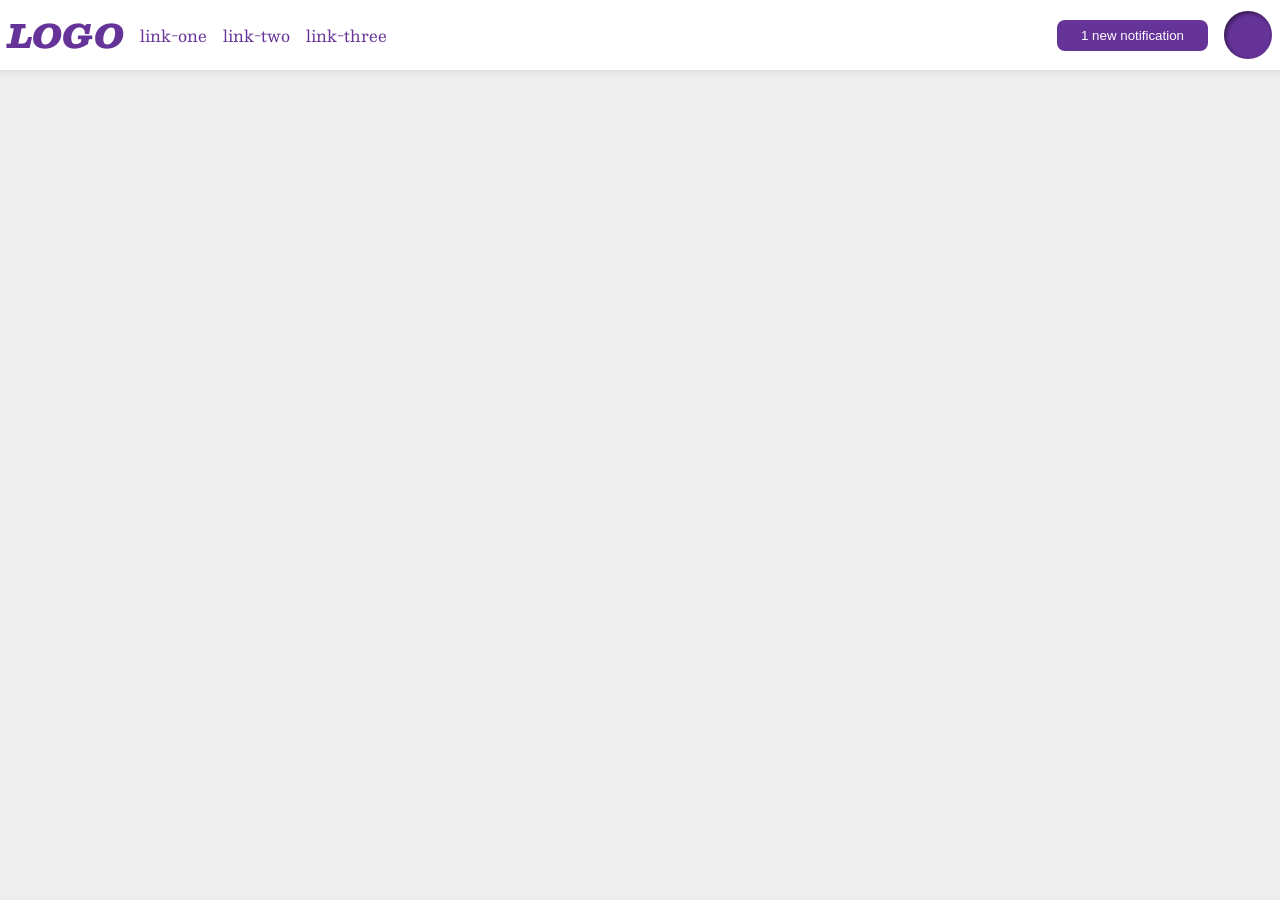
<file: foundations/flex/03-flex-header-2/index.html>
<!DOCTYPE html>
<html lang="en">
  <head>
    <meta charset="UTF-8">
    <meta http-equiv="X-UA-Compatible" content="IE=edge">
    <meta name="viewport" content="width=device-width, initial-scale=1.0">
    <title>Flex Header 2</title>
    <link rel="stylesheet" href="style.css">
  </head>
  <body>
    <div class="header">
      <div class="left">
      <div class="logo">
        LOGO
      </div>
      <ul class="links">
        <li><a href="https://google.com">link-one</a></li>
        <li><a href="https://google.com">link-two</a></li>
        <li><a href="https://google.com">link-three</a></li>
      </ul>
      </div>
      <div class="right">
      <button class="notifications">
        1 new notification
      </button>
      <div class="profile-image"></div>
    </div>
    </div>
  </body>
</html>
</file>
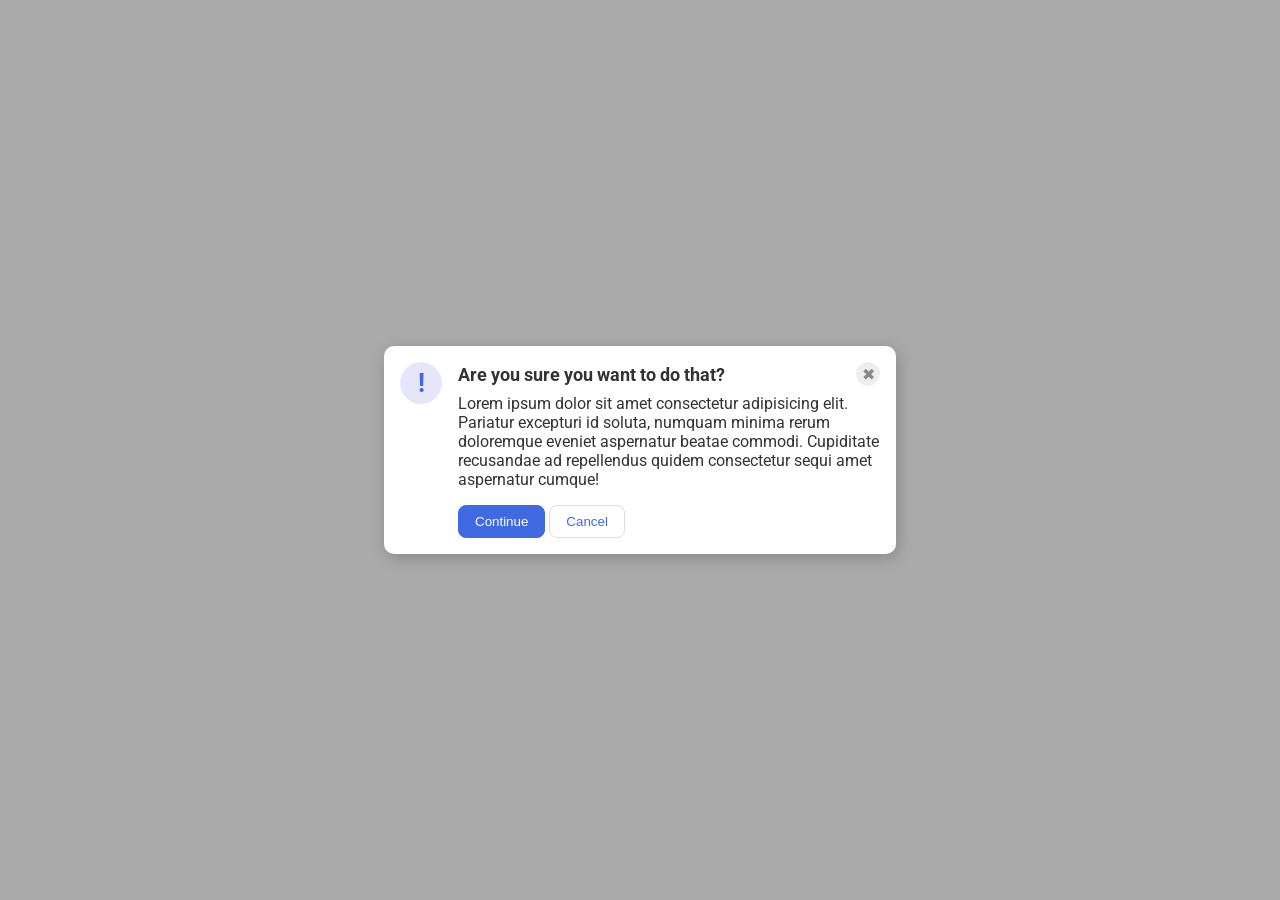
<file: foundations/flex/05-flex-modal/index.html>
<!DOCTYPE html>
<html lang="en">
  <head>
    <meta charset="UTF-8">
    <meta http-equiv="X-UA-Compatible" content="IE=edge">
    <meta name="viewport" content="width=device-width, initial-scale=1.0">
    <link rel="stylesheet" href="style.css">
    <title>Modal</title>
  </head>
  <body>
    <div class="modal">
      <div class="icon">!</div>
      <div class="container">
      <div class="header">Are you sure you want to do that?
      <button class="close-button">✖</button>
      </div>
      <div class="content">
      <div class="text">Lorem ipsum dolor sit amet consectetur adipisicing elit. Pariatur excepturi id soluta, numquam minima rerum doloremque eveniet aspernatur beatae commodi. Cupiditate recusandae ad repellendus quidem consectetur sequi amet aspernatur cumque!</div>
      <button class="continue">Continue</button>
      <button class="cancel">Cancel</button>
      </div>
    </div>
  </body>
</html>
</file>
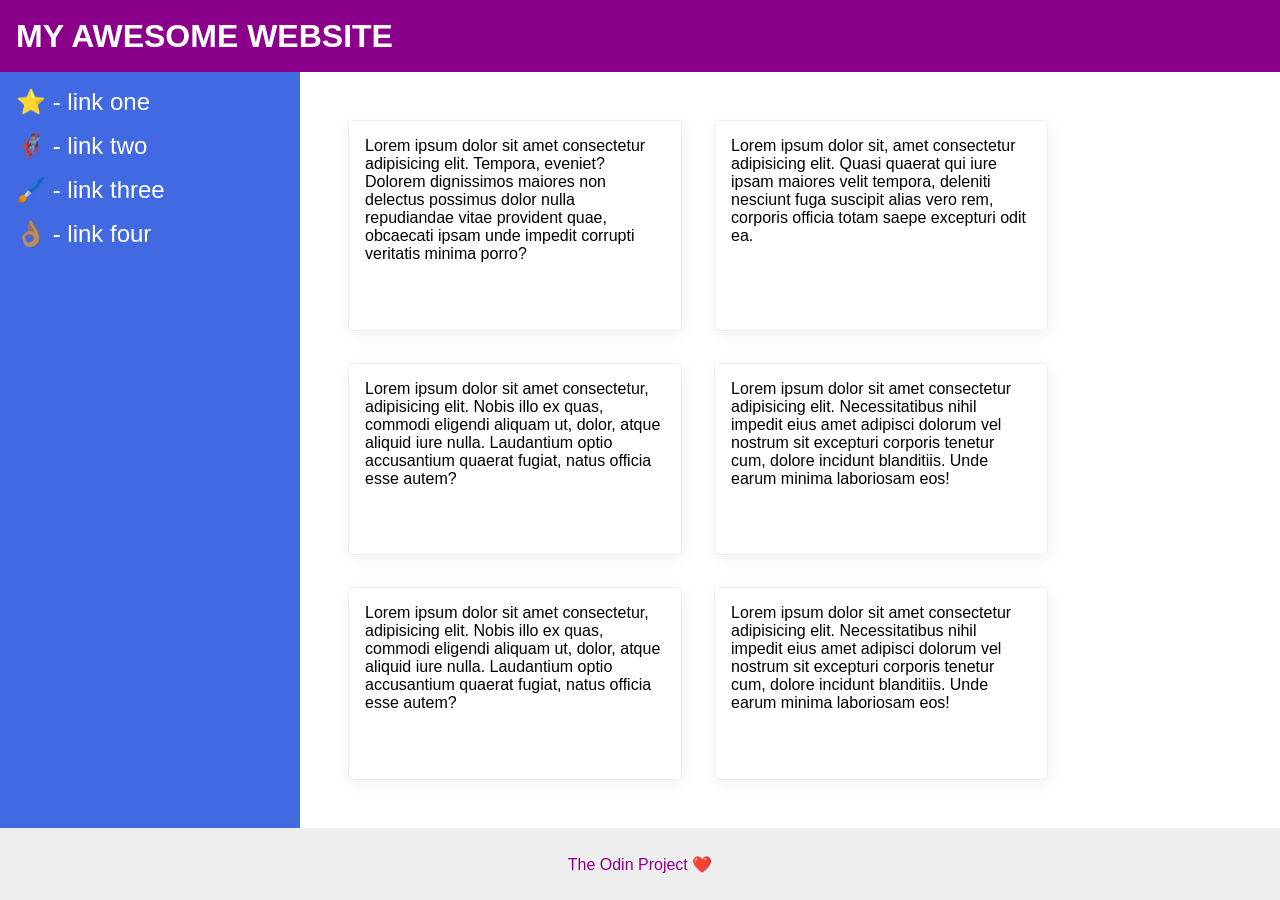
<file: foundations/flex/07-flex-layout-2/index.html>
<!DOCTYPE html>
<html lang="en">
  <head>
    <meta charset="UTF-8">
    <meta http-equiv="X-UA-Compatible" content="IE=edge">
    <meta name="viewport" content="width=device-width, initial-scale=1.0">
    <title>The Holy Grail</title>
    <link rel="stylesheet" href="style.css">
  </head>
  <body>
    <div class="header">
      MY AWESOME WEBSITE
    </div>
    <div class="bar">
    <div class="sidebar">
      <ul>
        <li><a href="#">⭐ - link one</a></li>
        <li><a href="#">🦸🏽‍♂️ - link two</a></li>
        <li><a href="#">🖌️ - link three</a></li>
        <li><a href="#">👌🏽 - link four</a></li>
      </ul>
    </div>
  <div class="container">  
    <div class="card">Lorem ipsum dolor sit amet consectetur adipisicing elit. Tempora, eveniet? Dolorem dignissimos maiores non delectus possimus dolor nulla repudiandae vitae provident quae, obcaecati ipsam unde impedit corrupti veritatis minima porro?</div>
    <div class="card">Lorem ipsum dolor sit, amet consectetur adipisicing elit. Quasi quaerat qui iure ipsam maiores velit tempora, deleniti nesciunt fuga suscipit alias vero rem, corporis officia totam saepe excepturi odit ea.</div>
    <div class="card">Lorem ipsum dolor sit amet consectetur, adipisicing elit. Nobis illo ex quas, commodi eligendi aliquam ut, dolor, atque aliquid iure nulla. Laudantium optio accusantium quaerat fugiat, natus officia esse autem?</div>
    <div class="card">Lorem ipsum dolor sit amet consectetur adipisicing elit. Necessitatibus nihil impedit eius amet adipisci dolorum vel nostrum sit excepturi corporis tenetur cum, dolore incidunt blanditiis. Unde earum minima laboriosam eos!</div>
    <div class="card">Lorem ipsum dolor sit amet consectetur, adipisicing elit. Nobis illo ex quas, commodi eligendi aliquam ut, dolor, atque aliquid iure nulla. Laudantium optio accusantium quaerat fugiat, natus officia esse autem?</div>
    <div class="card">Lorem ipsum dolor sit amet consectetur adipisicing elit. Necessitatibus nihil impedit eius amet adipisci dolorum vel nostrum sit excepturi corporis tenetur cum, dolore incidunt blanditiis. Unde earum minima laboriosam eos!</div>
  </div>  
</div>
    <div class="footer">
      The Odin Project ❤️
    </div>
  </body>
</html>
</file>
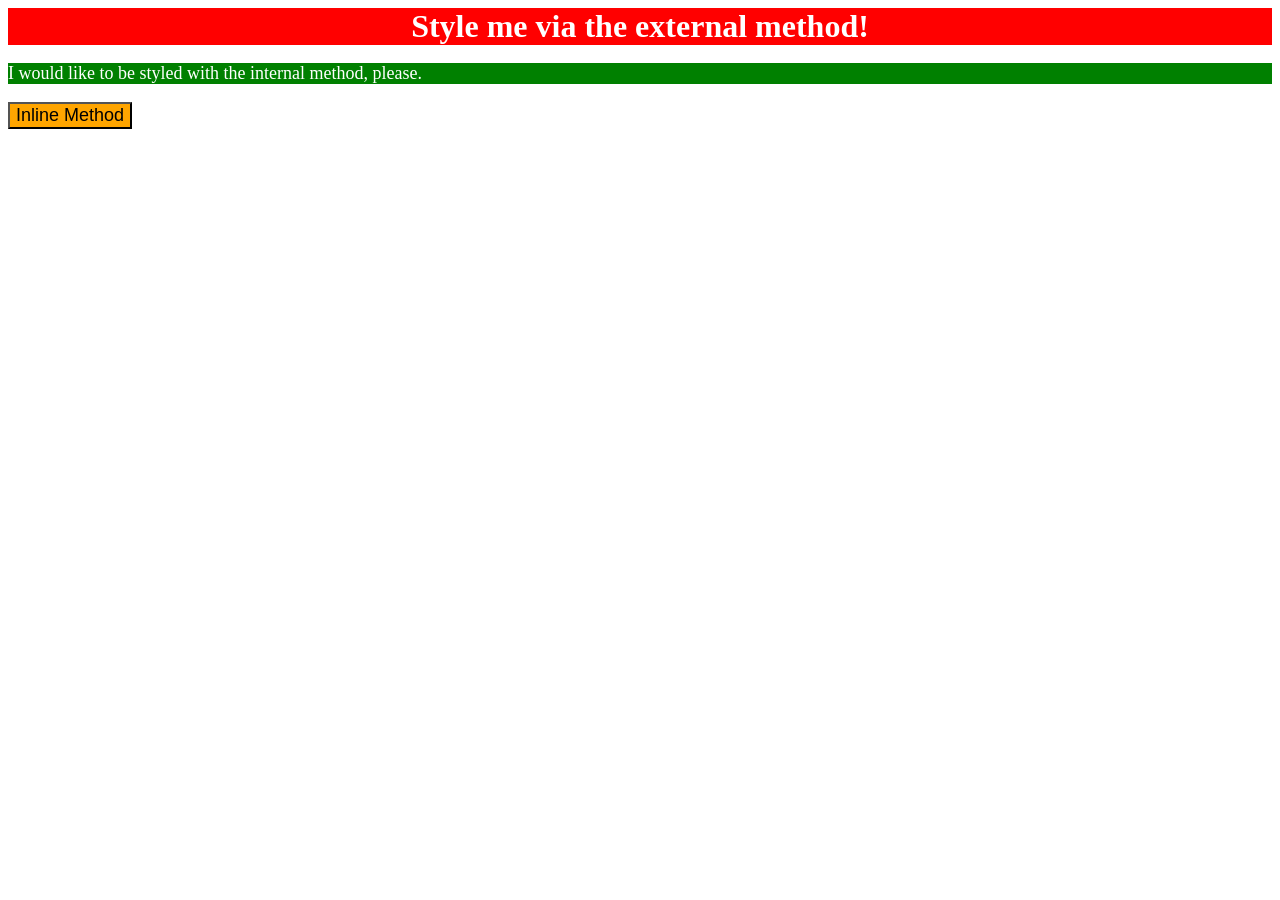
<file: foundations/intro-to-css/01-css-methods/index.html>
<!DOCTYPE html>
<html lang="en">
  <head>
    <meta charset="UTF-8">
    <meta http-equiv="X-UA-Compatible" content="IE=edge">
    <meta name="viewport" content="width=device-width, initial-scale=1.0">
    <link rel="stylesheet" href="styles.css">
    <title>Methods for Adding CSS</title>
  </head>
  <body>
    <div>Style me via the external method!</div>
    <p>I would like to be styled with the internal method, please.</p>
    <button>Inline Method</button>
  </body>
</html>
</file>
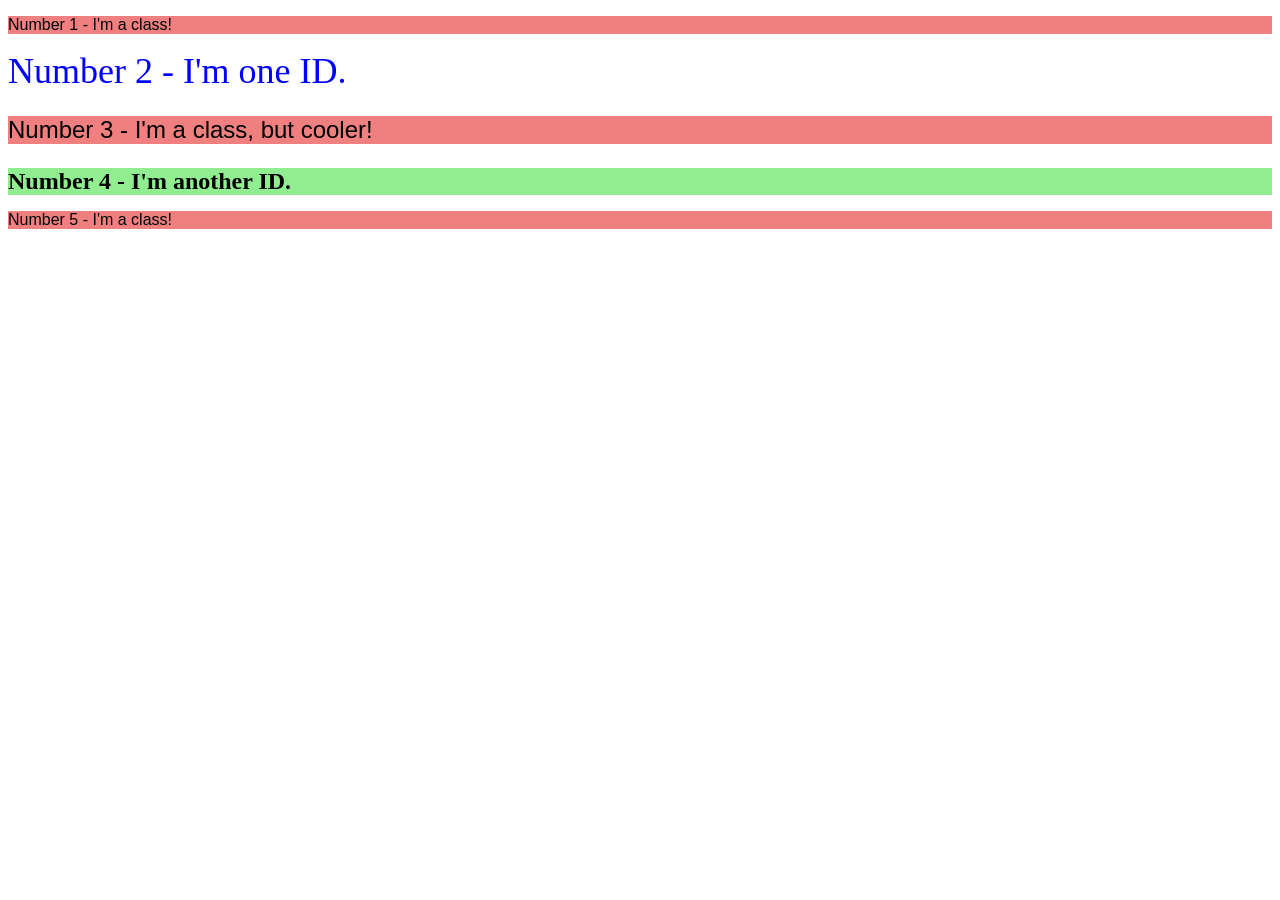
<file: foundations/intro-to-css/02-class-id-selectors/index.html>
<!DOCTYPE html>
<html lang="en">
  <head>
    <meta charset="UTF-8">
    <meta http-equiv="X-UA-Compatible" content="IE=edge">
    <meta name="viewport" content="width=device-width, initial-scale=1.0">
    <title>Class and ID Selectors</title>
    <link rel="stylesheet" href="style.css">
  </head>
  <body>
    <p>Number 1 - I'm a class!</p>
    <div class="alert-two">Number 2 - I'm one ID.</div>
    <p class="alert-three">Number 3 - I'm a class, but cooler!</p>
    <div class="alert-four">Number 4 - I'm another ID.</div>
    <p>Number 5 - I'm a class!</p>
  </body>
</html>
</file>
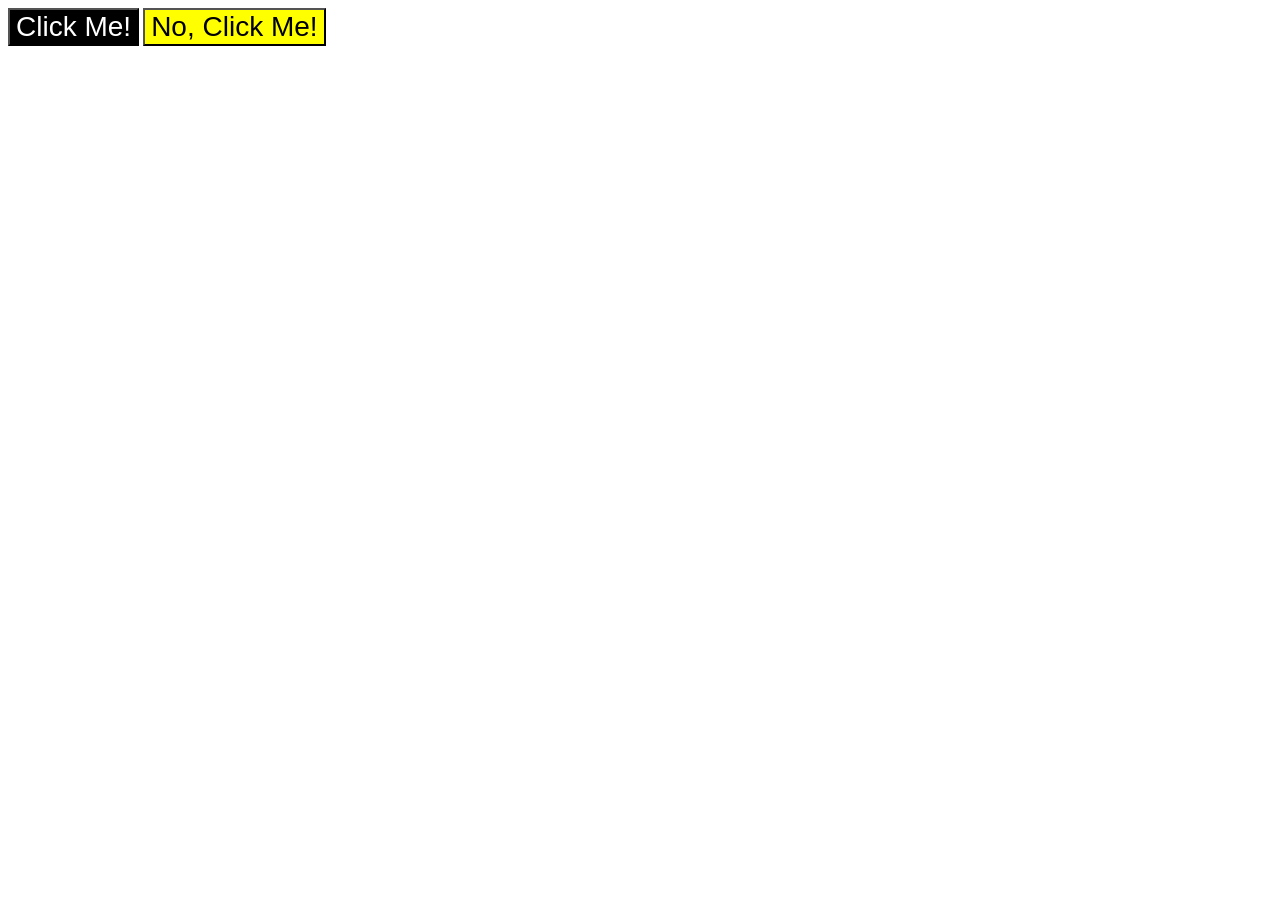
<file: foundations/intro-to-css/03-grouping-selectors/index.html>
<!DOCTYPE html>
  <html lang="en">
  <head>
    <meta charset="UTF-8">
    <meta http-equiv="X-UA-Compatible" content="IE=edge">
    <meta name="viewport" content="width=device-width, initial-scale=1.0">
    <title>Grouping Selectors</title>
    <link rel="stylesheet" href="style.css">
  </head>
  <body>
    <button class="inverted">Click Me!</button>
    <button class="fancy">No, Click Me!</button>
  </body>
</html>
</file>
<file: foundations/flex/03-flex-header-2/style.css>
/* this is some magical font-importing.  
you'll learn about it later. */
@import url('https://fonts.googleapis.com/css2?family=Besley:ital,wght@0,400;1,900&display=swap');

body {
  margin: 0;
  background: #eee;
  font-family: Besley, serif;
}

.header {
  background: white;
  border-bottom: 1px solid #ddd;
  box-shadow: 0 0 8px rgba(0,0,0,.1);
  display: flex;
  justify-content: space-between;
  padding: 8px;
}

.profile-image {
  background: rebeccapurple;
  box-shadow: inset 2px 2px 4px rgba(0,0,0,.5);
  border-radius: 50%;
  width: 48px;
  height:  48px;
}

.logo {
  color: rebeccapurple;
  font-size: 32px;
  font-weight: 900;
  font-style: italic;
}

button {
  border: none;
  border-radius: 8px;
  background: rebeccapurple;
  color: white;
  padding: 8px 24px;
}

a {
  /* this removes the line under our links */
  text-decoration: none;
  color: rebeccapurple;
}

ul {
  list-style-type: none;
  display: flex;
  margin: 0;
  padding: 0;
  gap: 16px;
}

.left, .right {
  display: flex;
  align-items: center;
  gap: 16px;
}
</file>
<file: foundations/flex/05-flex-modal/style.css>
@import url('https://fonts.googleapis.com/css2?family=Roboto:wght@400;700&display=swap');

html, body {
  height: 100%;
}

body {
  font-family: Roboto, sans-serif;
  margin: 0;
  background: #aaa;
  color: #333;
  /* I'll give you this one for free lol */
  display: flex;
  align-items: center;
  justify-content: center;
}

.modal {
  background: white;
  width: 480px;
  border-radius: 10px;
  box-shadow: 2px 4px 16px rgba(0,0,0,.2);
  display: flex;
  gap: 16px;
  padding: 16px;
}

.icon {
  color: royalblue;
  font-size: 26px;
  font-weight: 700;
  background: lavender;
  width: 42px;
  height: 42px;
  border-radius: 50%;
  display: flex;
  align-items: center;
  justify-content: center;
  flex-shrink: 0;
}

.header {
  display: flex;
  align-items: center;
  justify-content: space-between;
  font-size: 18px;
  font-weight: bolder;
  margin-bottom: 8px;
}

.close-button {
  background: #eee;
  border-radius: 50%;
  color: #888;
  font-weight: 400;
  font-size: 16px;
  height: 24px;
  width: 24px;
  display: flex;
  align-items: center;
  justify-content: center;
  border: 1px solid #eee;
  padding: 0;
}

button {
  cursor: pointer;
  padding: 8px 16px;
  border-radius: 8px;
}

button.continue {
  background: royalblue;
  border: 1px solid royalblue;
  color: white;
}

button.cancel {
  background: white;
  border: 1px solid #ddd;
  color: royalblue;
}

.text {
  margin-bottom: 16px;
}
</file>
<file: foundations/flex/07-flex-layout-2/style.css>
body {
  font-family: -apple-system, BlinkMacSystemFont, 'Segoe UI', Roboto, Oxygen, Ubuntu, Cantarell, 'Open Sans', 'Helvetica Neue', sans-serif;
  margin: 0;
  min-height: 100vh;
  display: flex;
  flex-direction: column;
}

.header {
  height: 72px;
  background: darkmagenta;
  color: white;
  display: flex;
  align-items: center;
  padding: 0 16px;
  font-size: 32px;
  font-weight: bolder;
}

.bar {
  flex: 1;
  display: flex;
}

.footer {
  height: 72px;
  background: #eee;
  color: darkmagenta;
  margin-top: auto;
  display: flex;
  align-items: center;
  justify-content: center;
}

.sidebar {
  width: 300px;
  background: royalblue;
  box-sizing: border-box;
  flex-shrink: 0;
  padding: 16px;
}

a {
  color: white;
  text-decoration: none;
  font-size: 24px;
}

ul {
  list-style-type: none;
  margin: 0;
  padding: 0;
}

li {
  margin-bottom: 16px;
}

.card {
  border: 1px solid #eee;
  box-shadow: 2px 4px 16px rgba(0,0,0,.06);
  border-radius: 4px;
  padding: 16px;
  width: 300px;
}

.container {
  display: flex;
  flex-wrap: wrap;
  padding: 48px;
  gap: 32px;
}
</file>
<file: foundations/intro-to-css/01-css-methods/styles.css>
div{
    color: white;
    background-color: red;
    font-size: 32px;
    text-align: center;
    font-weight: bold;
}

p{
    color: white;
    background-color: green;
    font-size: 18px;
}

button{
    background-color: orange;
    font-size: 18px;
}
</file>
<file: foundations/intro-to-css/02-class-id-selectors/style.css>
/* Add CSS Styling */
p{
    background-color: lightcoral;
    font-family: Verdana, "DejeVu Sans", sans-serif;
}

.alert-two{
    color: blue;
    font-size: 36px;
}

.alert-three{
    font-size: 24px;
}

.alert-four{
    background-color: lightgreen;
    font-size: 24px;
    font-weight: bold;
}
</file>
<file: foundations/intro-to-css/03-grouping-selectors/style.css>
button {
    font-family: Helvetica, 'Times New Roman', sans-serif;
    font-size: 28px;
}

.inverted {
    background-color: black;
    color: white;
}

.fancy {
    background-color: yellow;
}
</file>
